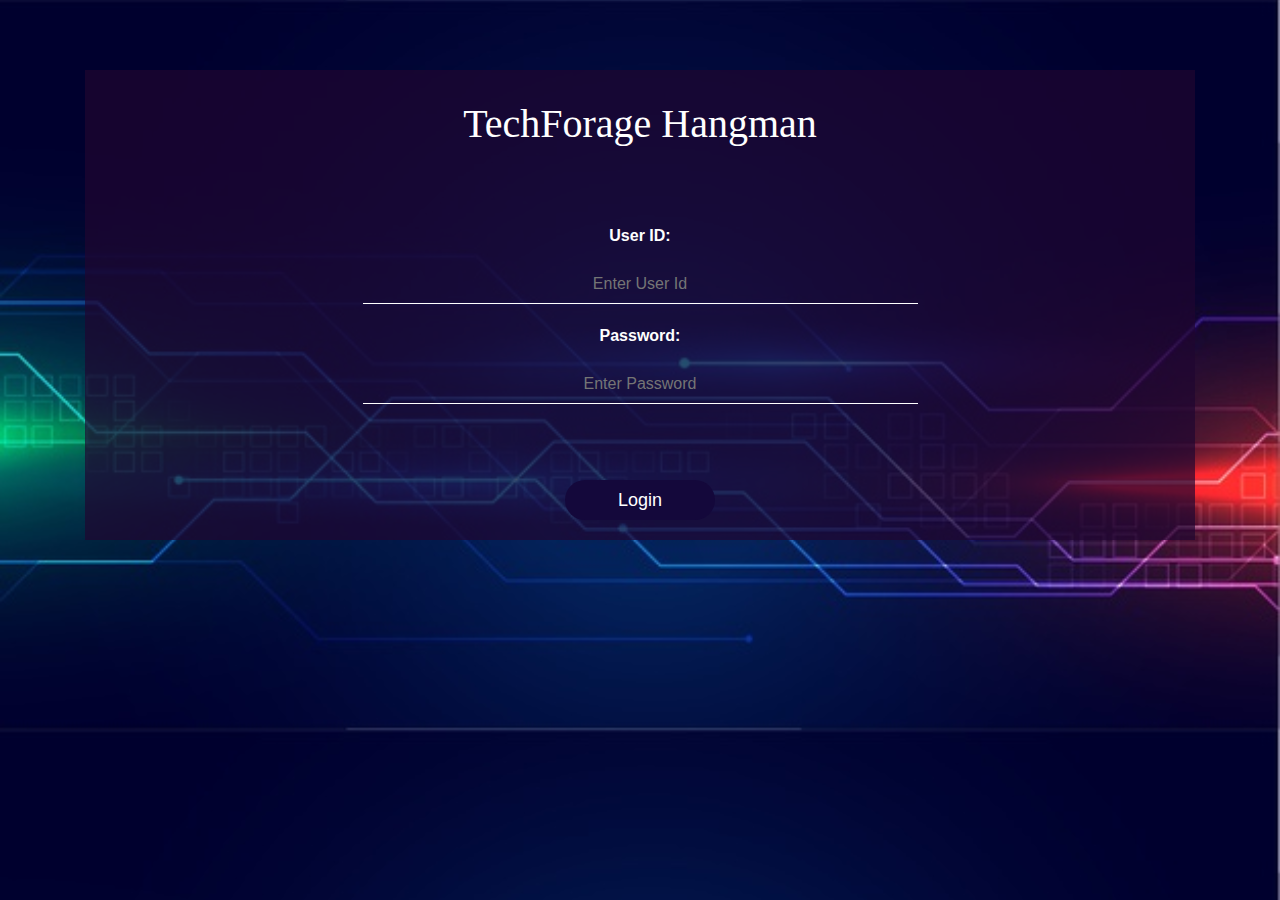
<file: index.html>
<!DOCTYPE html>
<html lang="en">
  <head>
    <meta charset="UTF-8" />
    <meta name="viewport" content="width=device-width, initial-scale=1.0" />
    <link rel="stylesheet" type="text/css" href="style.css" />
    <link
      rel="stylesheet"
      href="https://maxcdn.bootstrapcdn.com/bootstrap/4.5.2/css/bootstrap.min.css"
    />
    <link
      rel="stylesheet"
      href="https://cdn.jsdelivr.net/npm/bootstrap@4.5.3/dist/css/bootstrap.min.css"
      integrity="sha384-TX8t27EcRE3e/ihU7zmQxVncDAy5uIKz4rEkgIXeMed4M0jlfIDPvg6uqKI2xXr2"
      crossorigin="anonymous"
    />
    <script src="https://ajax.googleapis.com/ajax/libs/jquery/3.5.1/jquery.min.js"></script>
    <script src="https://cdnjs.cloudflare.com/ajax/libs/popper.js/1.16.0/umd/popper.min.js"></script>
    <script src="https://maxcdn.bootstrapcdn.com/bootstrap/4.5.2/js/bootstrap.min.js"></script>
    <script src="https://cdnjs.cloudflare.com/ajax/libs/materialize/1.0.0/js/materialize.min.js"></script>

    <title>Hangman</title>
  </head>

  <body>
    <div id="loading" style="display: none">
      <span id="loadingText" class="text-white"> Loading... </span>
    </div>
    <div class="text-center">
      <form method="POST" id="givenForm" autocomplete="off">
        <div class="container">
          <div class="login-box">
            <h1>TechForage Hangman</h1>
            <br />
            <br />
            <p>User ID:</p>
            <input
              class="text-center"
              type="text"
              required
              id="userName"
              name="text"
              placeholder="Enter User Id"
            />
            <br />
            <p>Password:</p>
            <input
              class="text-center"
              type="password"
              required
              id="password"
              name="otp"
              placeholder="Enter Password"
            />
            <br />
            <br />
            <h6 class="instructions" id="loginInstruction"></h6>
            <br />
            <input
              class="one loginBtn"
              type="submit"
              id="loginbtn"
              name="submit"
              value="Login"
            />
            <div id="page2_view">
              <div class="row">
                <!-- <div class="col-sm-3"></div> -->
                <div class="col-md-6 text-center">
                  <img class="img-fluid" id="hangman_pic" src="man_0.png" />
                </div>
                <div class="col-md-6 text-center">
                  <div id="Que" class="pt-md-0 pt-3"></div>
                  <br />
                  <p class="ans">Answer:</p>
                  <input
                    class="text-center"
                    type="text"
                    id="Ans"
                    id="text"
                    name="text"
                    placeholder="Your Answer.. "
                  />
                  <br />
                  <br />
                  <!--No.of attempts instrction-->
                  <h6 class="instructions" id="attemptsInstruction"></h6>
                  <br />
                  <div class="buttons">
                    <input
                      type="submit"
                      id="submitbtn"
                      name="submit"
                      value="Submit"
                    />
                    <input
                      type="submit"
                      id="skipbtn"
                      name="submit"
                      value="Skip"
                    />
                  </div>
                </div>
              </div>
            </div>
          </div>
        </div>
      </form>
    </div>
  </body>

  <script src="main.js"></script>
</html>
</file>
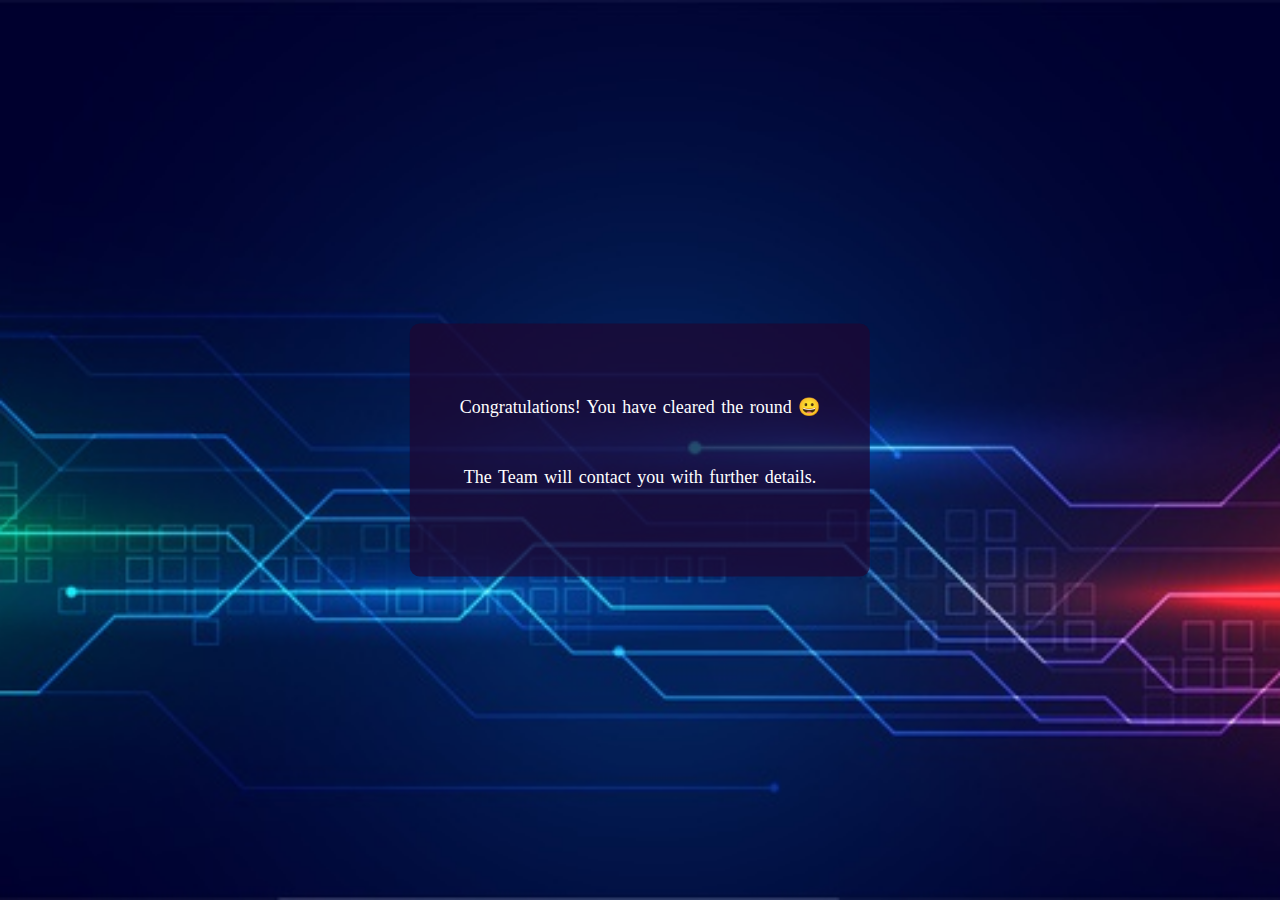
<file: Final-pg.html>
<!DOCTYPE html>
<html lang="en">

<head>
    <meta charset="UTF-8">
    <meta name="viewport" content="width=device-width, initial-scale=1.0">
    <link rel="stylesheet" href="https://cdn.jsdelivr.net/npm/bootstrap@4.5.3/dist/css/bootstrap.min.css"
        integrity="sha384-TX8t27EcRE3e/ihU7zmQxVncDAy5uIKz4rEkgIXeMed4M0jlfIDPvg6uqKI2xXr2" crossorigin="anonymous">
    <link rel="stylesheet" href="https://maxcdn.bootstrapcdn.com/bootstrap/4.5.2/css/bootstrap.min.css">
    <link rel="stylesheet" type="text/css" href="finalPgStyle.css">
    <script src="https://ajax.googleapis.com/ajax/libs/jquery/3.5.1/jquery.min.js"></script>
    <script src="https://cdnjs.cloudflare.com/ajax/libs/popper.js/1.16.0/umd/popper.min.js"></script>
    <script src="https://maxcdn.bootstrapcdn.com/bootstrap/4.5.2/js/bootstrap.min.js"></script>
    <script src="https://cdnjs.cloudflare.com/ajax/libs/materialize/1.0.0/js/materialize.min.js"></script>

    <title>Final status</title>
</head>

<body>
    <div class="bg">
        <div class="overlay-box">
            <p class="text-center">Congratulations! You have cleared the round &#128512;</p>
            <br>
            <p class="text-center">The Team will contact you with further details.</p>
        </div>
    </div>
</body>

</html>
</file>
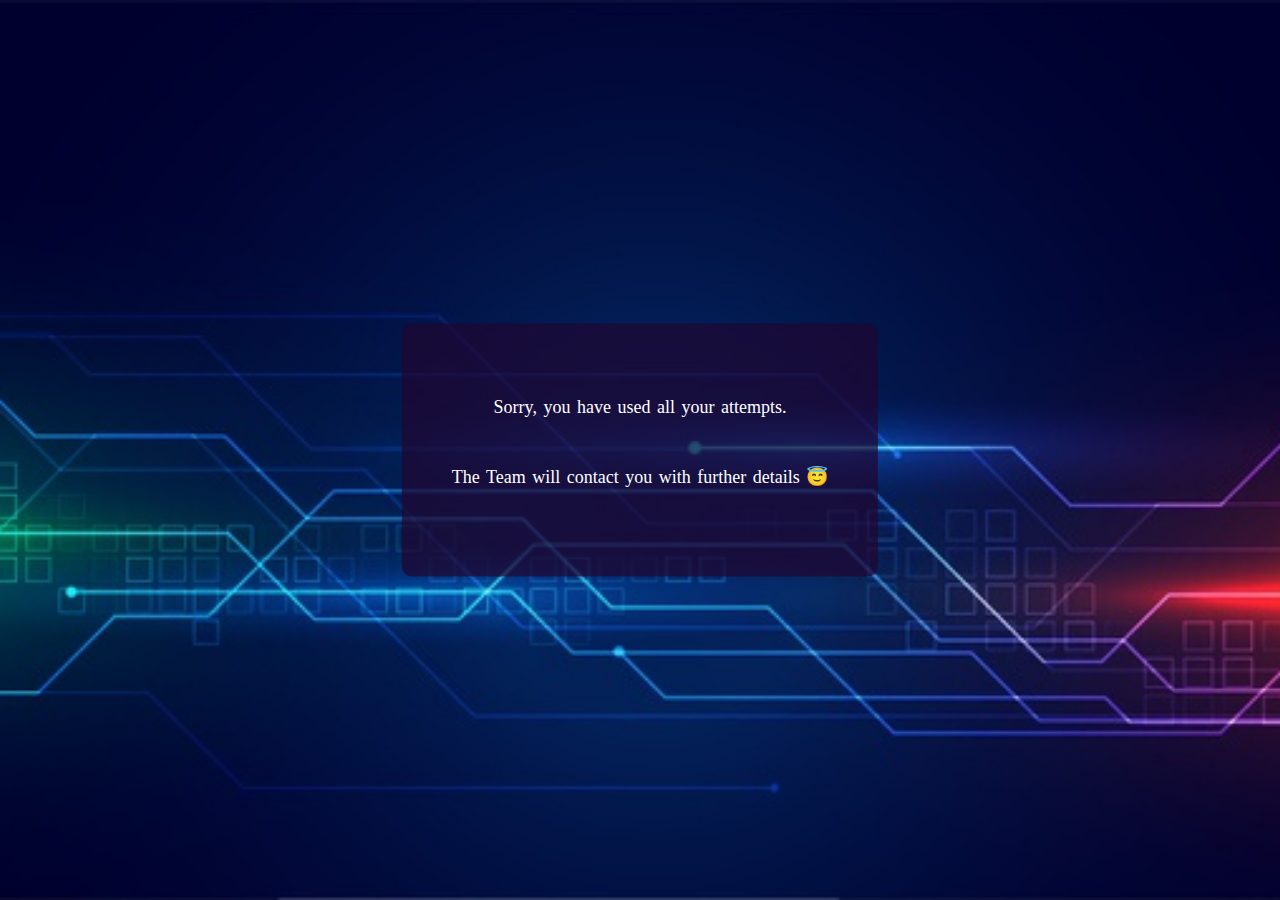
<file: Final-pg2.html>
<!DOCTYPE html>
<html lang="en">

<head>
    <meta charset="UTF-8">
    <meta name="viewport" content="width=device-width, initial-scale=1.0">
    <link rel="stylesheet" href="https://cdn.jsdelivr.net/npm/bootstrap@4.5.3/dist/css/bootstrap.min.css"
        integrity="sha384-TX8t27EcRE3e/ihU7zmQxVncDAy5uIKz4rEkgIXeMed4M0jlfIDPvg6uqKI2xXr2" crossorigin="anonymous">
    <link rel="stylesheet" href="https://maxcdn.bootstrapcdn.com/bootstrap/4.5.2/css/bootstrap.min.css">
    <link rel="stylesheet" type="text/css" href="finalPgStyle.css">
    <script src="https://ajax.googleapis.com/ajax/libs/jquery/3.5.1/jquery.min.js"></script>
    <script src="https://cdnjs.cloudflare.com/ajax/libs/popper.js/1.16.0/umd/popper.min.js"></script>
    <script src="https://maxcdn.bootstrapcdn.com/bootstrap/4.5.2/js/bootstrap.min.js"></script>
    <script src="https://cdnjs.cloudflare.com/ajax/libs/materialize/1.0.0/js/materialize.min.js"></script>

    <title>Final status</title>
</head>

<body>
    <div class="bg">
        <div class="overlay-box">
            <p class="text-center">Sorry, you have used all your attempts.</p>
            <br>
            <p class="text-center">The Team will contact you with further details &#128519;</p>
        </div>
    </div>
</body>

</html>
</file>
<file: style.css>
body {
  margin: 0;
  padding: 0;
  background: url(bg_img.jpg);
  background-size: cover;
}

.login-box {
  background: rgba(32, 6, 49, 0.7);
  color: #fff;
  box-sizing: border-box;
  padding-top: 30px;
  margin-top: 70px;
}

h1 {
  margin: 0;
  padding: 0 0 20px;
  text-align: center;
  font-family: roman;
  font-size: 22px;
}

.login-box p {
  font-weight: bold;
}

.login-box input {
  width: 50%;
  margin-bottom: 20px;
}

.login-box input[type="text"],
input[type="password"] {
  border: none;
  border-bottom: 1px solid #fff;
  background: transparent;
  outline: none;
  height: 40px;
  font-size: 16px;
  color: #fff;
}

.login-box input[type="submit"] {
  border: none;
  outline: none;
  height: 40px;
  background: #14083b;
  color: #fff;
  font-size: 18px;
  border-radius: 20px;
  width: 150px;
}

.login-box input[type="submit"]:hover {
  cursor: pointer;
  background: #252ed5;
  color: #fff;
  transition: 0.5s;
}

.instructions {
  font-size: 13px;
  font-family: -apple-system, BlinkMacSystemFont, "Segoe UI", Roboto, Oxygen,
    Ubuntu, Cantarell, "Open Sans", "Helvetica Neue", sans-serif;
  word-spacing: 1.3px;
  letter-spacing: 0.7px;
  color: azure;
}

.row {
  margin: 70px 0;
}

#submitbtn {
  width: 150px;
  margin-top: 15px;
  margin-bottom: 40px;
}

#skipbtn {
  width: 150px;
  margin-top: 15px;
  margin-bottom: 40px;
}

.overlay-box {
  width: 1000px;
  height: auto;
  background: rgba(32, 6, 49, 0.7);
  color: #fff;
  font-size: 18px;
  font-family: roman;
  word-spacing: 2px;
  top: 50%;
  left: 50%;
  position: absolute;
  transform: translate(-50%, -50%);
  box-sizing: border-box;
  border-radius: 10px;
  padding: 70px 30px;
}

@media only screen and (max-width: 320px) {
  .col-sm-4 {
    margin-bottom: 15px;
    text-align: center;
  }
  #submitbtn {
    margin-top: 15px;
    margin-bottom: 10px;
  }
  #skipbtn {
    margin-bottom: 10px;
  }
}

@media only screen and (max-width: 360px) {
  .col-sm-4 {
    margin-bottom: 15px;
    text-align: center;
  }
  #submitbtn {
    margin-top: 15px;
    margin-bottom: 10px;
  }
}

#loading {
  position: fixed;
  width: 100%;
  height: 100vh;
  top: 0;
  left: 0;
  background: rgba(0, 0, 0, 0.8);
  z-index: 100;
}

#loadingText {
  position: absolute;
  top: 50%;
  left: 50%;
  transform: translate(-50%, -50%);
  font-size: 25px;
}

#Que {
  font-size: 20px;
  padding: 20px;
}
</file>
<file: finalPgStyle.css>
body, html {
    height: 100%;
    margin: 0;
}

.bg {
    background-image: url(bg_img.jpg);
    height: 100%; 
    background-position: center;
    background-repeat: no-repeat;
    background-size: cover;
}

.overlay-box{
	background: rgba(32, 6, 49, 0.7);
    color: #fff;
    font-size: 18px;
    font-family: roman;
    word-spacing: 2px;
	top: 50%;
	left: 50%;
	position: absolute;
	transform: translate(-50%,-50%);
	box-sizing: border-box;
	border-radius: 10px;
    padding: 70px 50px;
}
</file>
